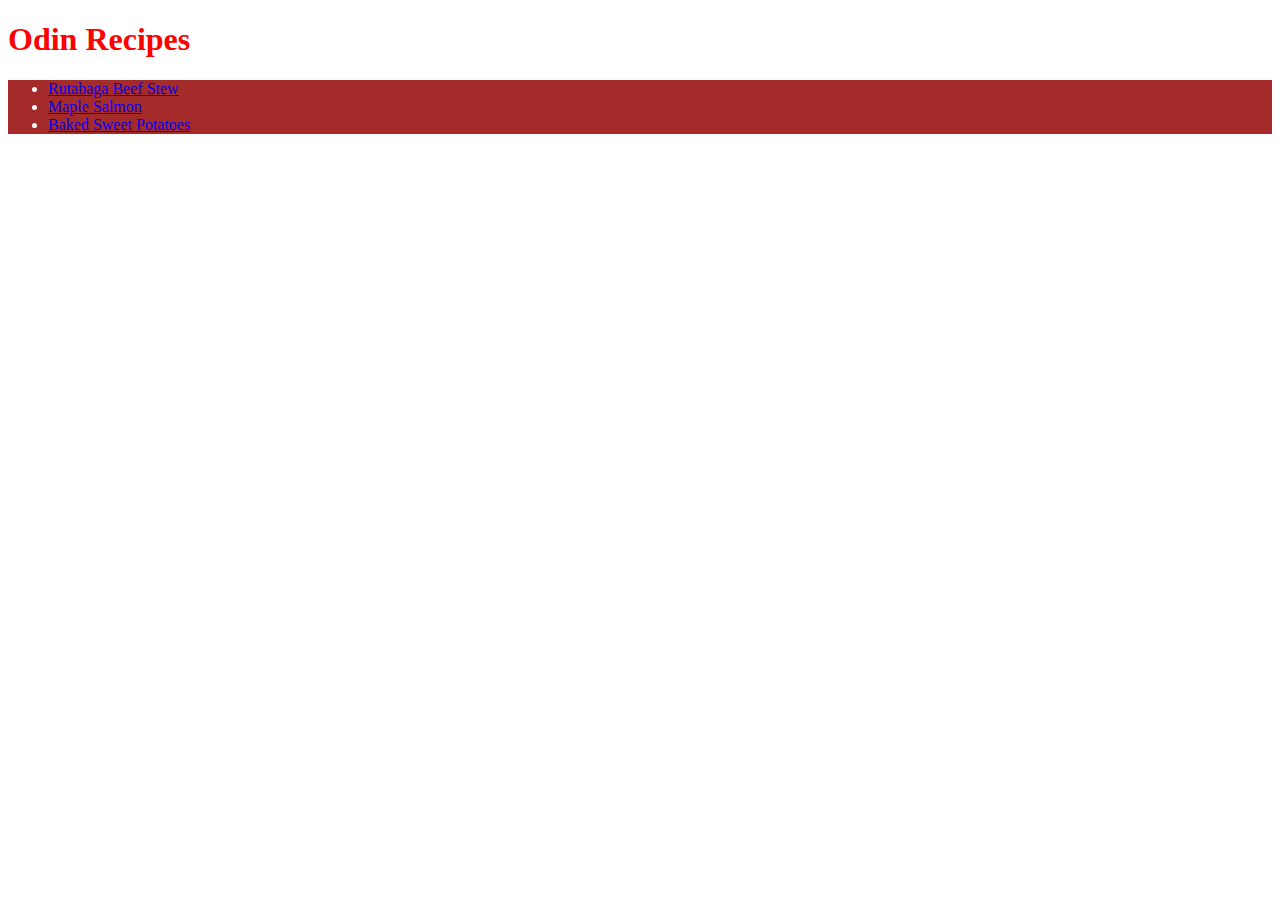
<file: index.html>
<!DOCTYPE html>
<html lang="en">
<head>
    <meta charset="UTF-8">
    <meta http-equiv="X-UA-Compatible" content="IE=edge">
    <meta name="viewport" content="width=device-width, initial-scale=1.0">
    <link rel="stylesheet" href="./style.css">
    <title>Odin Recipes</title>
</head>
<body>
    <h1>Odin Recipes</h1>
    <ul>
        <li><a href="./recipes/rutabaga-beef-stew.html">Rutabaga Beef Stew</a></li>
        <li><a href="./recipes/maple-salmon.html">Maple Salmon</a></li>
        <li><a href="./recipes/baked-sweet-potatoes.html">Baked Sweet Potatoes</a></li>
    </ul>
</body>
</html>
</file>
<file: style.css>
h1 {
    color: red;
    font-family: 'Times New Roman', Times, serif;
}

h2 {
    font-family: 'Courier New', Courier, monospace;
    background-color: black;
    color: yellow;
}

ul, ol {
    background-color: brown;
    color: white;
}
</file>
